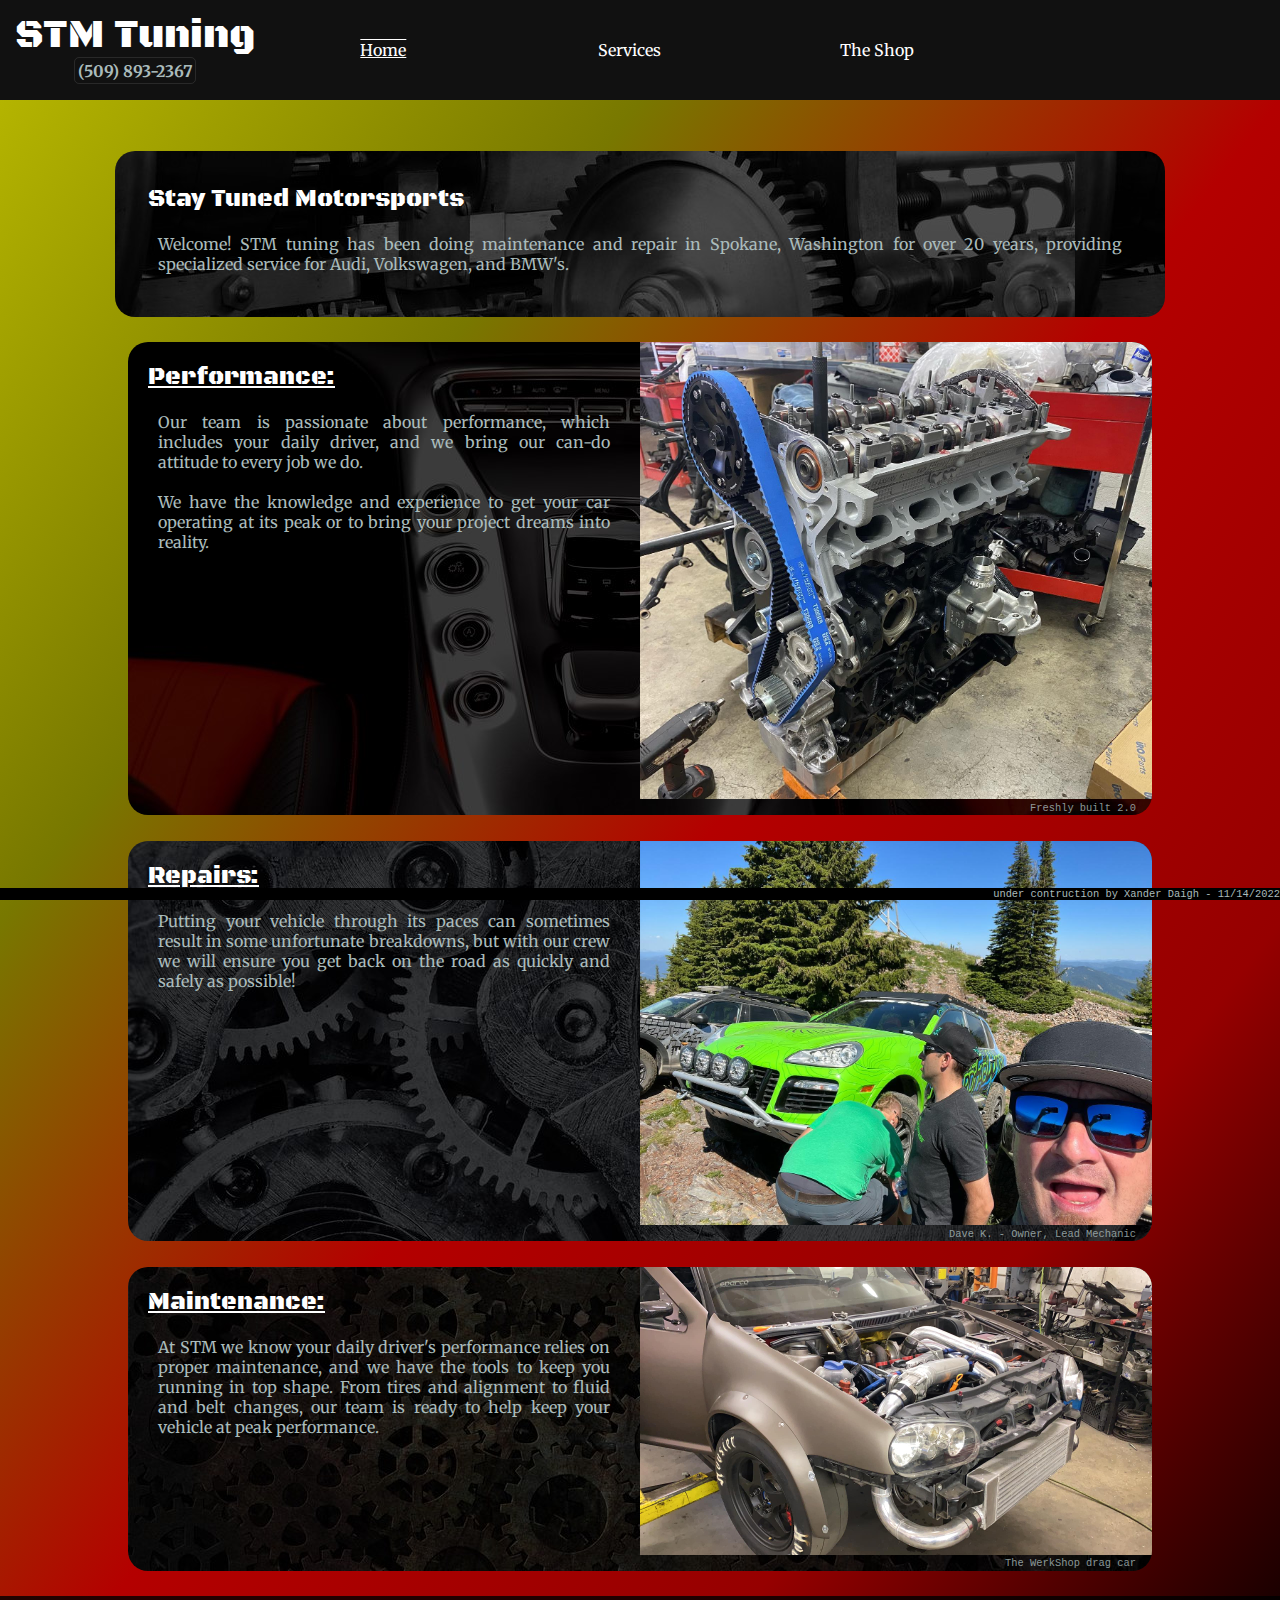
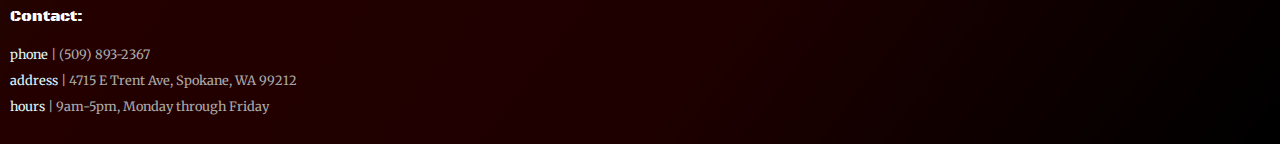
<file: index.html>
<!DOCTYPE html>
<html>
	<head>
		<title>STM Tuning | Spokane WA</title>
		<meta name="viewport" content="width=device-width, initial-scale=1">

		<link href="style.css" rel="stylesheet" type="text/css">
		<link href="mediastyle.css" rel="stylesheet" type="text/css">
		<link href="backgrounds.css" rel="stylesheet" type="text/css">
		<link rel="preconnect" href="https://fonts.googleapis.com">
		<link rel="preconnect" href="https://fonts.gstatic.com" crossorigin>
		<link href="https://fonts.googleapis.com/css2?family=Black+Ops+One&family=Merriweather:ital,wght@0,400;0,700;1,300&display=swap" rel="stylesheet">
	</head>


	<body>

		<header>
			<!-- img src="./images/banner.jpg" alt="STM banner" -->
			<nav>
				<div>
					<a href="./index.html" class="bigHome"><h1>STM Tuning</h1> <span class="phone">(509) 893-2367</span></a>
				</div>
				<table>
					<tbody>
						<tr>
							<td class="current">Home</td>
							<td><a href="./services.html">Services</a></td>
							<td><a href="./shop.html">The Shop</a></td>
						</tr>
					</tbody>
				</table>
			</nav>
		</header>


		<main>
			<div class="aboutpane bg1">
				<h2>Stay Tuned Motorsports</h2>
				<p>Welcome!  STM tuning has been doing maintenance and repair in Spokane, Washington
					for over 20 years, providing specialized service for Audi,
					Volkswagen, and BMW's.
				</p>
			</div>

			<div class="infopane bg2">
				<table>
					<tr>
						<td>
							<h3>Performance:</h3>
							<p>Our team is passionate about performance, which includes your daily driver, 
							 	and we bring our can-do attitude to every job we do.
							<br>
							<br>
							We have the knowledge and experience to get your car operating at
								its peak or to bring your project dreams into reality.
							</p>
						</td>
						<td>
							<div class="pictureFrame">
								<figure>
									<img src="./images/engine1.jpg" alt="Built engine">
									<figcaption>Freshly built 2.0</figcaption>
								</figure>
							</div>
						</td>
					</tr>
				</table>
			</div>


			<div class="infopane bg3">
				<table>
					<tr>
						<td>
							<h3>Repairs:</h3>
							<p> Putting your vehicle through its paces can sometimes result in some unfortunate
							breakdowns, but with our crew we will ensure you get back on the road as quickly and
							safely as possible!
							</p>
						</td>
						<td>
							<figure>
								<img src="./images/dave1.jpg" alt="Portrait - Dave K.">
								<figcaption>Dave K. - Owner, Lead Mechanic</figcaption>
							</figure>
						</td>
						
					</tr>
				</table>
			</div>

			<div class="infopane bg4">
				<table>
					<tr>
						<td>
							<h3>Maintenance:</h3>
							<p>At STM we know your daily driver's performance relies on proper maintenance, and we have the
								tools to keep you running in top shape.  From tires and alignment to fluid and belt changes,
								our team is ready to help keep your vehicle at peak performance.
							</p>
						</td>
						<td>
							<figure>
								<img src="./images/racecar1.jpg" alt="Drag Jetta MK2">
								<figcaption>The WerkShop drag car</figcaption>
							</figure>
						</td>
				</table>
			</div>

			<div class="contact">
				<h3>Contact:</h3>
				<ul>
					<li><span class="highlight">phone</span> | (509) 893-2367</li>
					<li><span class="highlight">address</span> | 4715 E Trent Ave, Spokane, WA 99212</li>
					<li><span class="highlight">hours</span> | 9am-5pm, Monday through Friday</li>
				</ul>
			</div>

		</main>

		<footer>
			<p>under contruction by Xander Daigh - 11/14/2022</p>
		</footer>

	</body>
</html>
</file>
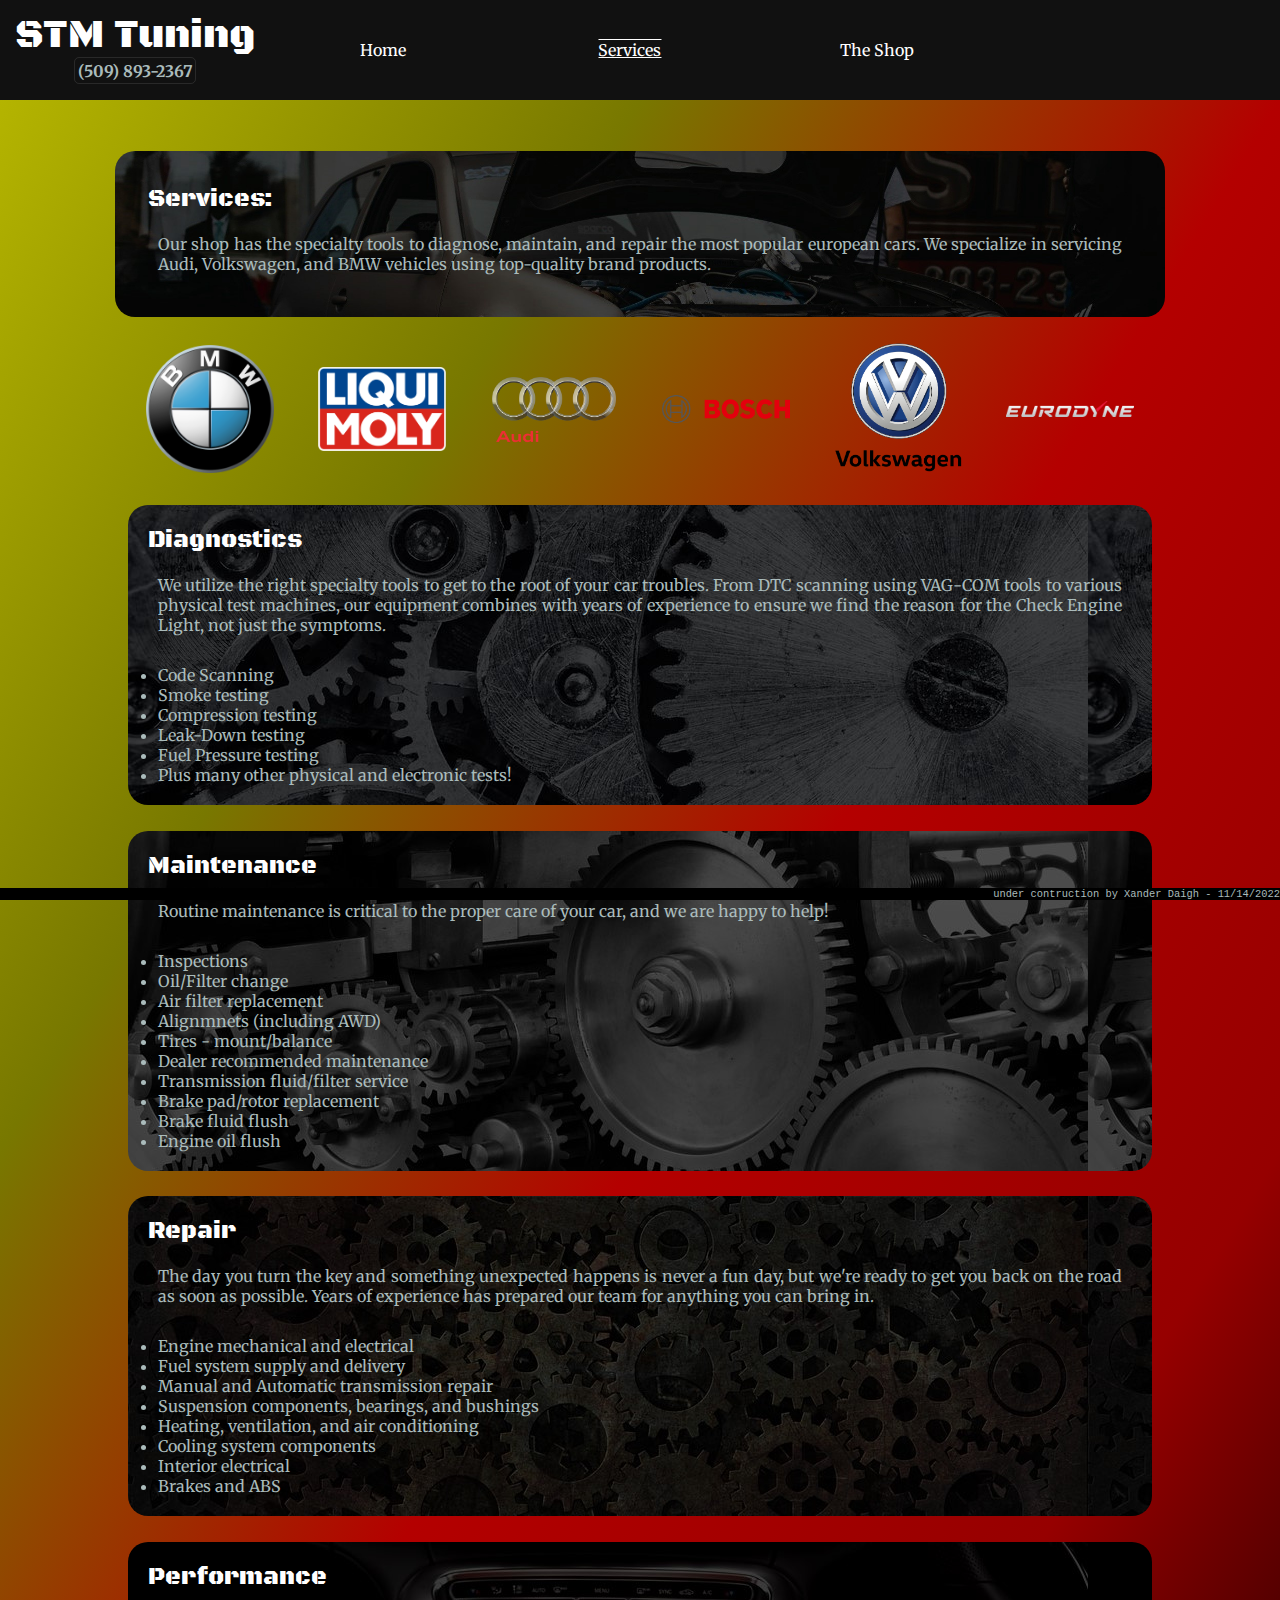
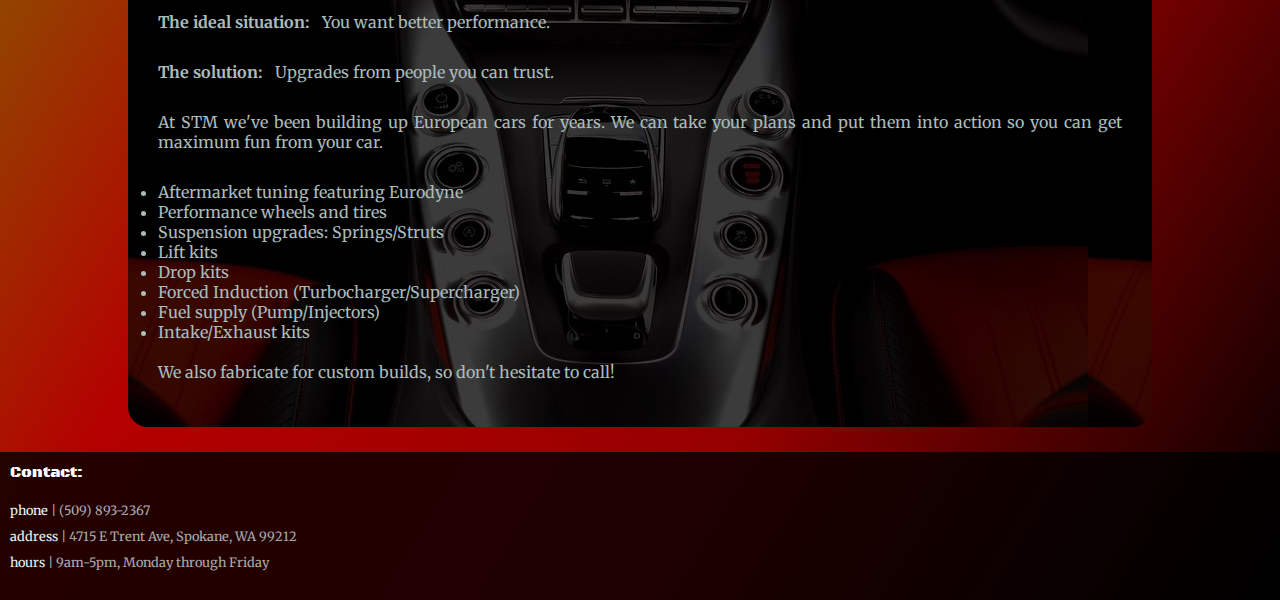
<file: services.html>
<!DOCTYPE html>
<html>
    <head>
    	<title>STM Tuning | Spokane WA - Services</title>
    	<meta name="viewport" content="width=device-width, initial-scale=1">
    	<link href="style.css" rel="stylesheet" type="text/css">
        <link href="mediastyle.css" rel="stylesheet" type="text/css">
    	<link href="servicesstyle.css" rel="stylesheet" type="text/css">
        <link href="backgrounds.css" rel="stylesheet" type="text/css">
    	<link rel="preconnect" href="https://fonts.googleapis.com">
        <link rel="preconnect" href="https://fonts.gstatic.com" crossorigin>
        <link href="https://fonts.googleapis.com/css2?family=Black+Ops+One&family=Merriweather:ital,wght@0,400;0,700;1,300&display=swap" rel="stylesheet">
    </head>

    <body>
    	
    	<header>
    		<!-- img src="./images/banner.jpg" alt="STM banner" -->
    		<nav>
    			<div>
    					<a href="./index.html" class="bigHome"><h1>STM Tuning</h1> <span class="phone">(509) 893-2367</span></a>
    			</div>
    			<table>
    				<tbody>
    					<tr>
    						<td><a href="./index.html"> Home</td>
    						<td class="current">Services</td>
                            <td><a href="./shop.html">The Shop</a></td>
    					</tr>
    				</tbody>
    			</table>
    		</nav>
    	</header>

        <main>
            <div class="aboutpane bg5">
                <h2>Services:</h2>
                <p>Our shop has the specialty tools to diagnose, maintain, and repair the most popular european cars.
                  We specialize in servicing Audi, Volkswagen, and BMW vehicles using top-quality brand products.
                </p>
            </div>

            <div class="brandicons">
                <div>
                    <img src="./images/bmw-logo.png" alt="BMW">
                </div>
                <div>
                    <img src="./images/liqui-moly-logo.png" alt="Liqui Moly">
                </div>
                <div>
                    <img src="./images/audi-logo.png" alt="Audi">
                </div>
                 <div>
                    <img src="./images/bosch-logo.png" alt="Bosch">
                </div>
                <div>
                    <img src="./images/vw-logo.png" alt="Volkswagen">
                </div>
                <div>
                    <img src="./images/eurodyne-logo.png" alt="Eurodyne">
                </div>
            </div>

            <div class="servicepane bg3">
                <h3>Diagnostics</h3>
                <p> We utilize the right specialty tools to get to the root of your car troubles.  From DTC scanning
                    using VAG-COM tools to various physical test machines, our equipment combines with years of
                    experience to ensure we find the reason for the Check Engine Light, not just the symptoms.
                </p>
                <ul>
                    <li>Code Scanning</li>
                    <li>Smoke testing</li>
                    <li>Compression testing</li>
                    <li>Leak-Down testing</li>
                    <li>Fuel Pressure testing</li>
                    <li>Plus many other physical and electronic tests!</li>
                </ul>
            </div>

            <div class="servicepane bg1">
                <h3>Maintenance</h3>
                <p>Routine maintenance is critical to the proper care of your car, and we are happy to help!</p>
                <ul>
                    <li>Inspections</li>
                    <li>Oil/Filter change</li>
                    <li>Air filter replacement</li>
                    <li>Alignmnets (including AWD)</li>
                    <li>Tires - mount/balance</li>
                    <li>Dealer recommended maintenance</li>
                    <li>Transmission fluid/filter service</li>
                    <li>Brake pad/rotor replacement</li>
                    <li>Brake fluid flush</li>
                    <li>Engine oil flush</li>
                </ul>
            </div>

            <div class="servicepane bg4">
                <h3>Repair</h3>
                <p>The day you turn the key and something unexpected happens is never a fun day, but we're ready
                    to get you back on the road as soon as possible.  Years of experience has prepared our team
                    for anything you can bring in.
                <ul>
                    <li>Engine mechanical and electrical</li>
                    <li>Fuel system supply and delivery</li>
                    <li>Manual and Automatic transmission repair</li>
                    <li>Suspension components, bearings, and bushings</li>
                    <li>Heating, ventilation, and air conditioning</li>
                    <li>Cooling system components</li>
                    <li>Interior electrical</li>
                    <li>Brakes and ABS</li>
                </ul>
            </div>

            <div class="servicepane bg2">
                <h3>Performance</h3>
                <p><b>The ideal situation:</b> &nbsp You want better performance.</p>
                <p><b>The solution:</b> &nbsp Upgrades from people you can trust.</p>
                <p>At STM we've been building up European cars for years.  
                    We can take your plans and put them into action so you can get 
                    maximum fun from your car.
                </p>
                <ul>
                    <li>Aftermarket tuning featuring Eurodyne</li>
                    <li>Performance wheels and tires</li>
                    <li>Suspension upgrades: Springs/Struts</li>
                    <li>Lift kits</li>
                    <li>Drop kits</li>
                    <li>Forced Induction (Turbocharger/Supercharger)</li>
                    <li>Fuel supply (Pump/Injectors)</li>
                    <li>Intake/Exhaust kits</li>
                </ul>
                <p style="margin-bottom: 15px;">We also fabricate for custom builds, so don't hesitate to call!<br></p>
            </div>

            <div class="contact">
                <h3>Contact:</h3>
                <ul>
                    <li><span class="highlight">phone</span> | (509) 893-2367</li>
                    <li><span class="highlight">address</span> | 4715 E Trent Ave, Spokane, WA 99212</li>
                    <li><span class="highlight">hours</span> | 9am-5pm, Monday through Friday</li>
                </ul>
            </div>

        </main>

        <footer>
            <p>under contruction by Xander Daigh - 11/14/2022</p>
        </footer>

    </body>
</html>
</file>
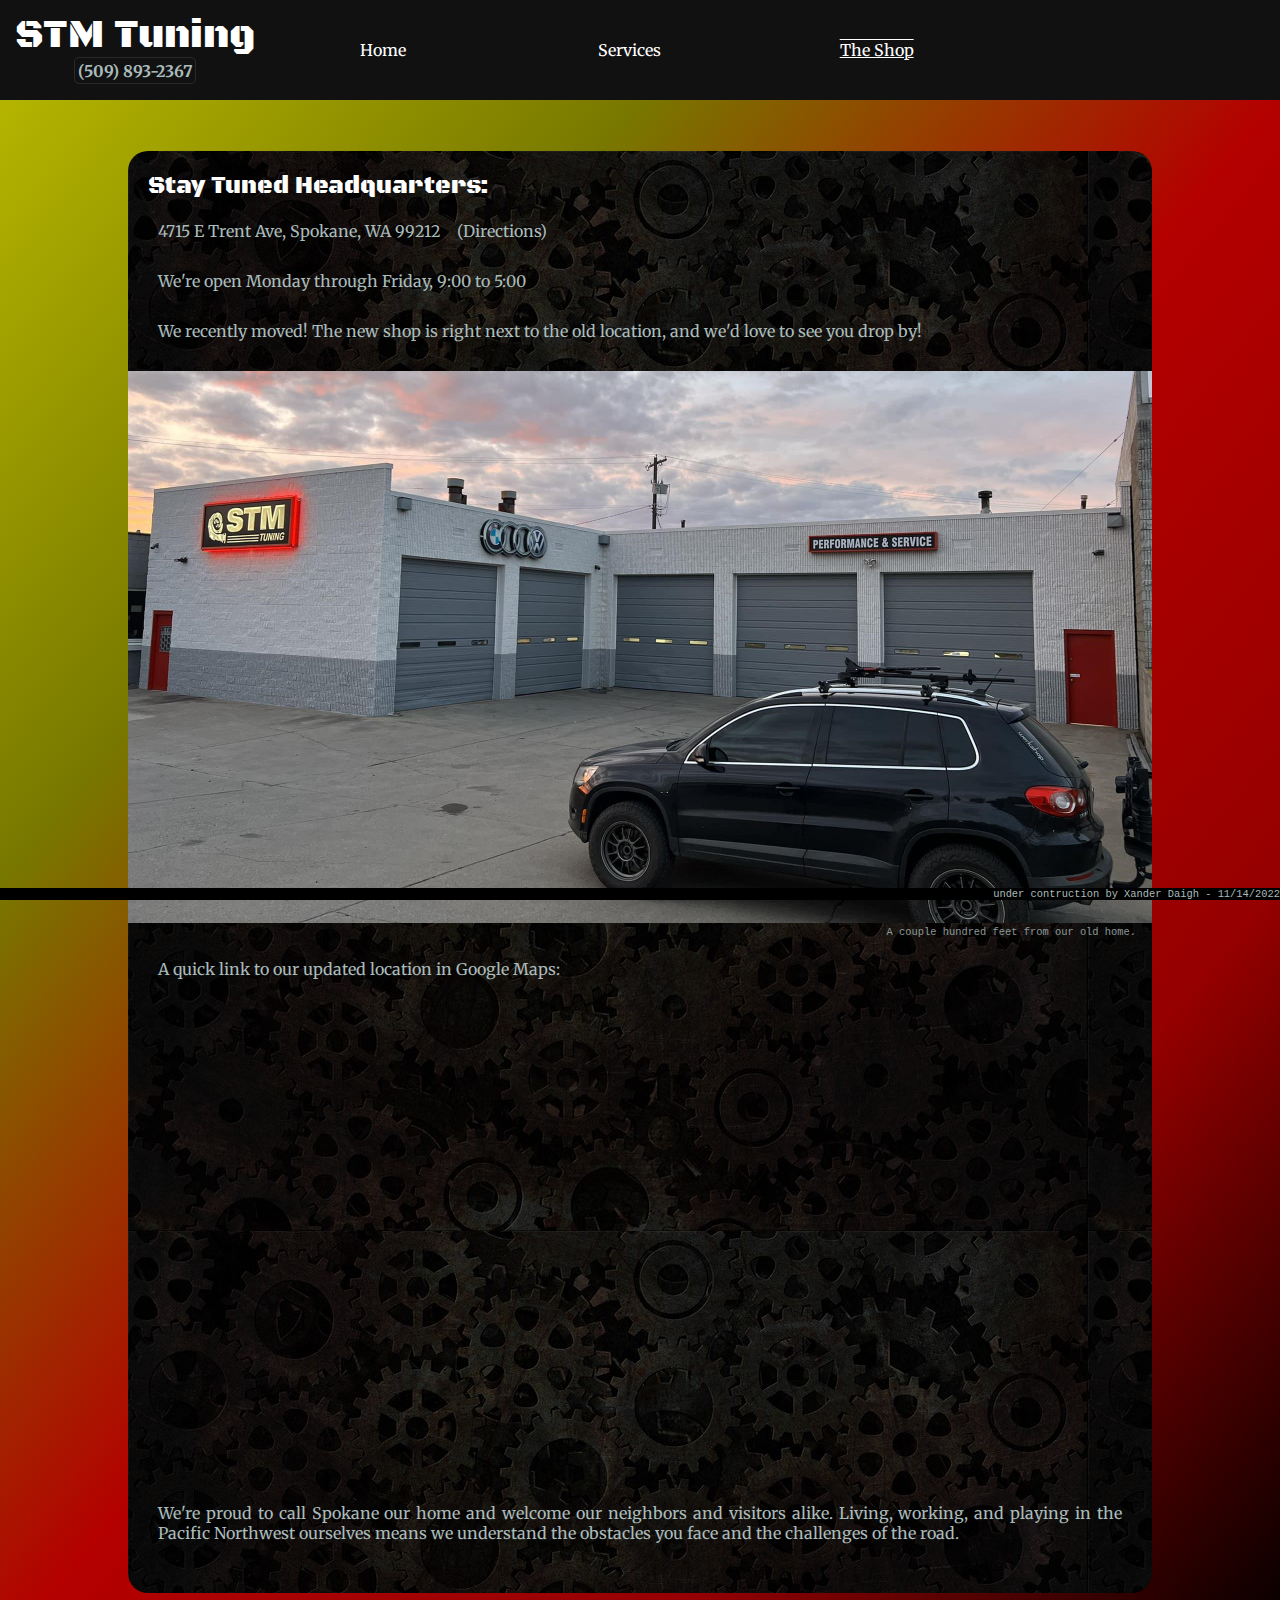
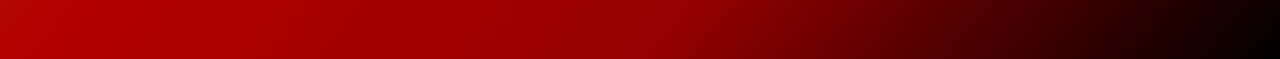
<file: shop.html>
<!DOCTYPE html>
<html>
    <head>
    	<title>STM Tuning | Spokane WA - Services</title>
    	<meta name="viewport" content="width=device-width, initial-scale=1">
    	<link href="style.css" rel="stylesheet" type="text/css">
        <link href="shopstyle.css" rel="stylesheet" type="text/css">
        <link href="mediastyle.css" rel="stylesheet" type="text/css">
        <link href="backgrounds.css" rel="stylesheet" type="text/css">
    	<link rel="preconnect" href="https://fonts.googleapis.com">
        <link rel="preconnect" href="https://fonts.gstatic.com" crossorigin>
        <link href="https://fonts.googleapis.com/css2?family=Black+Ops+One&family=Merriweather:ital,wght@0,400;0,700;1,300&display=swap" rel="stylesheet">
    </head>

    <body>
    	
    	<header>
    		<!-- img src="./images/banner.jpg" alt="STM banner" -->
    		<nav>
    			<div>
    					<a href="./index.html" class="bigHome"><h1>STM Tuning</h1> <span class="phone">(509) 893-2367</span></a>
    			</div>
    			<table>
    				<tbody>
    					<tr>
    						<td><a href="./index.html"> Home</td>
                            <td><a href="./services.html">Services</a></td>
                            <td class="current">The Shop</td>
    					</tr>
    				</tbody>
    			</table>
    		</nav>
    	</header>

        <main>
            <div class="directionspane bg4">
                <h2>Stay Tuned Headquarters:</h2>
                
                <p>
                    4715 E Trent Ave, Spokane, WA 99212 &nbsp&nbsp&nbsp(<a href="#gmaps" class="map">Directions</a>)
                </p>
                <p>
                    We're open Monday through Friday, 9:00 to 5:00
                </p> 
                <p>
                    We recently moved!  The new shop is right next to the old location, 
                    and we'd love to see you drop by!
                </p>

                <figure>
                    <img src="./images/shop.jpg" alt="New location!">
                    <figcaption>A couple hundred feet from our old home.</figcaption>
                </figure>

                <p style="margin-top: 20px" id="gmaps">
                    A quick link to our updated location in Google Maps:
                </p>

                <div class="largemap">
                    <iframe src="https://www.google.com/maps/embed?pb=!1m14!1m8!1m3!1d1343.2874643472333!2d-117.34024837046222!3d47.673253529419384!3m2!1i1024!2i768!4f13.1!3m3!1m2!1s0x0%3A0x42dafcdf40fe4769!2sStm%20Tuning!5e0!3m2!1sen!2sus!4v1668556958101!5m2!1sen!2sus" width="600" height="450" style="border:0;" allowfullscreen="" loading="lazy" referrerpolicy="no-referrer-when-downgrade"></iframe>
                </div>

                <div class="smallmap">
                    <iframe src="https://www.google.com/maps/embed?pb=!1m14!1m8!1m3!1d1343.2874643472333!2d-117.34024837046222!3d47.673253529419384!3m2!1i1024!2i768!4f13.1!3m3!1m2!1s0x0%3A0x42dafcdf40fe4769!2sStm%20Tuning!5e0!3m2!1sen!2sus!4v1668556958101!5m2!1sen!2sus" width="400" height="300" style="border:0;" allowfullscreen="" loading="lazy" referrerpolicy="no-referrer-when-downgrade"></iframe>
                </div>

                <p>We're proud to call Spokane our home and welcome our neighbors and visitors alike.
                    Living, working, and playing in the Pacific Northwest ourselves means we 
                    understand the obstacles you face and the challenges of the road.
                </p>
            </div>
        </main>

        <footer>
            <p>under contruction by Xander Daigh - 11/14/2022</p>
        </footer>

    </body>
</html>
</file>
<file: style.css>
/* overall */

* {
	margin: 0;
	padding: 0;
	//border: 1px solid red;
}

a {
	color: #FFF;
	text-decoration: none;
}



a:hover {
	text-decoration: underline;
	color: #DDD
}

.bigHome {
	color: inherit;
}

.bigHome:hover {
	text-decoration: none;
	color: inherit;
}

body {
	width: 100%;
	height: 100%;
	background-color: #000;
	color: #ABB;
	font-family: 'Merriweather', sans-serif;
}


h1, h2, h3 {
	color: #FFF;
	font-family: 'Black Ops One', cursive;
}

h1 {
	font-size: 2.5rem;
	font-weight: 100;

}

h2, h3 {
	padding: 20px;
	font-weight: 100;
	font-size: 1.5rem;
}

p {
	text-align: justify;
	padding: 0  30px 30px 30px;
}
/* Header */

header {
	width: 100%;
	height: 100px;
	position: fixed;
	top: 0;
	background: #111;
	z-index: 10;
}

nav {
	width: 100%;
	padding: 10px;
	display: inline-block;
	text-align: center;
}

nav div {
	max-width: 300px;
	min-width: 250px;
	float: left;
}

nav table {
	display: block;
	border-collapse: collapse;
	margin: 30px auto;
}

nav td {
	display: table-cell;
	width: 10%;
}

.phone {
	min-width: 15%;
	font-weight: bolder;
	padding: 1%;
	border-width: 1px;
	border-color: #FFF;
	border-color: rgba(255,255,255,0.1);
	border-radius: 5px;
	border-style: solid;
}

/* Main body */

main {
	background: linear-gradient(to bottom right, rgba(180,180,0,1), rgba(120,120,0,1), rgba(180,0,0,1), rgba(150,0,0,1), rgba(0,0,0,1));
	background-repeat: no-repeat;
	position: relative;
	top: 100px;
	padding-top: 2%;
}

figure img {
	width: 100%;
}

figcaption {
	font-family:  monospace;
	position: relative;
	top: -.1rem;
	right: 1rem;
	text-align: right;
	font-size: 0.8em;
	opacity: 0.8;
}

.captionTxt {
	font-size: smaller;
	opacity: 50%;
}

.current {
	color: #FFF;
	text-decoration: underline overline;
	cursor: pointer;
}

.infopane {
	width: 80%;
	margin: 2% auto;
	background-color: black;
	background-color: rgba(0,0,0,0.8);
	border-radius: 20px;
	clear: both;
	overflow: hidden;
}

.infopane table {
	border-collapse: collapse;
}

.infopane td {
	vertical-align: top;
	width: 50%;
}

.infopane h3 {
	text-decoration: underline;
}

.aboutpane {
	width: 80%;
	margin: 2% auto;
	padding: 1%;
	background-color: black;
	background-color: rgba(0,0,0,0.8);
	border-radius: 20px;
}

.contact {
	background-color: rgba(0, 0, 0, .8);
	padding-bottom: 20px;
}

.contact h3 {
	padding: 10px;
	font-size: 1rem;
}

.contact li {
	list-style: none;
	margin: 10px;
	color: #AAA;
	font-size: .8rem;
}

.highlight {
	color: #DFF7FA;
}

/* footer */

footer {
	background-color: rgba(0,0,0,1);
	position: fixed;
	bottom: 0;
	right: 0;
	width: 100%;
}

footer p {
	padding: 0;
	font-size: .8em;
	font-family: monospace;
	margin: 0;
	text-align: right;
}
</file>
<file: mediastyle.css>
/* Large Screen */

@media only screen and (min-width: 1400px) {
	header {
		height: 120px;
	}

	h1 {
		font-size: 3rem;
	}

	h2, h3 {
		padding: 30px;
		font-size: 2.5rem;
	}

	p {
		font-size: 1.3rem;
	}
	nav {
		padding: 20px;
		margin-left: 200px;
	}
	
}

/* Mobile */

@media only screen and (max-width: 800px){

	p {
		padding: 0 10px 20px 10px;
	}

	body{
		min-width: 100px;
	}

	header {
		height: 130px;
	}

	main {
		top: 130px;
	}

	nav {
	}

	nav div {
		float: none;
		margin: 0;
	}

	nav table {
		margin: 0;
		margin-left: 20px;
	}

	nav td{
		display: table-row;
		text-align: left;
		font-size: .7rem;
	}

	body{
		font-size: .8rem;
	}

	.infopane td {
		width: 100%;
	}

	.infopane tr {
		display: inline-flex;
		flex-direction: column;
	}

	.infopane p {
		padding: 0 15px;
	}

	.infopane h3 {
		padding: 10px;
	}

	.infopane img {
		padding-top: 10px;
	}

	.aboutpane h2 {
		padding: 10px;
	} 
	.aboutpane p {
		padding:  0 15px 15px 15px;
	}

	.largemap {
		display: none;
	}

	.smallmap {
		display: block;
	}

	h2, h3 {
		font-size: 1.5rem;
	}
}
</file>
<file: backgrounds.css>
.bg1 {
	background-image: url('./images/gears2.jpg');
}

.bg2 {
	background-image: url('./images/interior.jpg');
}

.bg3 {
	background-image: url('./images/gears.jpg');
}

.bg4 {
	background-image: url('./images/gears3.jpg');
}

.bg5 {
	background-image: url('./images/service.jpg');
	background-size: cover;
}
</file>
<file: servicesstyle.css>
.brandicons {
	text-align: center;
	margin: 0 auto;
	width: 100%;
}

.brandicons div {
	width: 10%;
	margin: 0 20px;
	display: inline-block;
	vertical-align: middle;
}

.brandicons img {
	width: 100%;
	min-width: 50px;
	margin: auto 0;
}

.servicepane {
	width: 80%;
	min-width: 220px;
	margin: 2% auto;
	background-color: black;
	background-color: rgba(0,0,0,0.8);
	border-radius: 20px;
	overflow: hidden;
}


.servicepane ul {
	padding: 0 10px 20px 30px;
}
</file>
<file: shopstyle.css>
.directionspane {
	width: 80%;
	margin: 2% auto;
	background-color: black;
	background-color: rgba(0,0,0,0.8);
	border-radius: 20px;
	clear: both;
	overflow: hidden;
	align-content: center;
	padding-bottom: 20px;
}

.map {
	color: #ABB;
}

.largemap {
	padding: 20px;
	width: 600px;
	margin: 0 auto;
}

.smallmap {
	width: 400px;
	margin: 0 auto;
	display: none;
}

main {
	padding-bottom: 40px;
}
</file>
